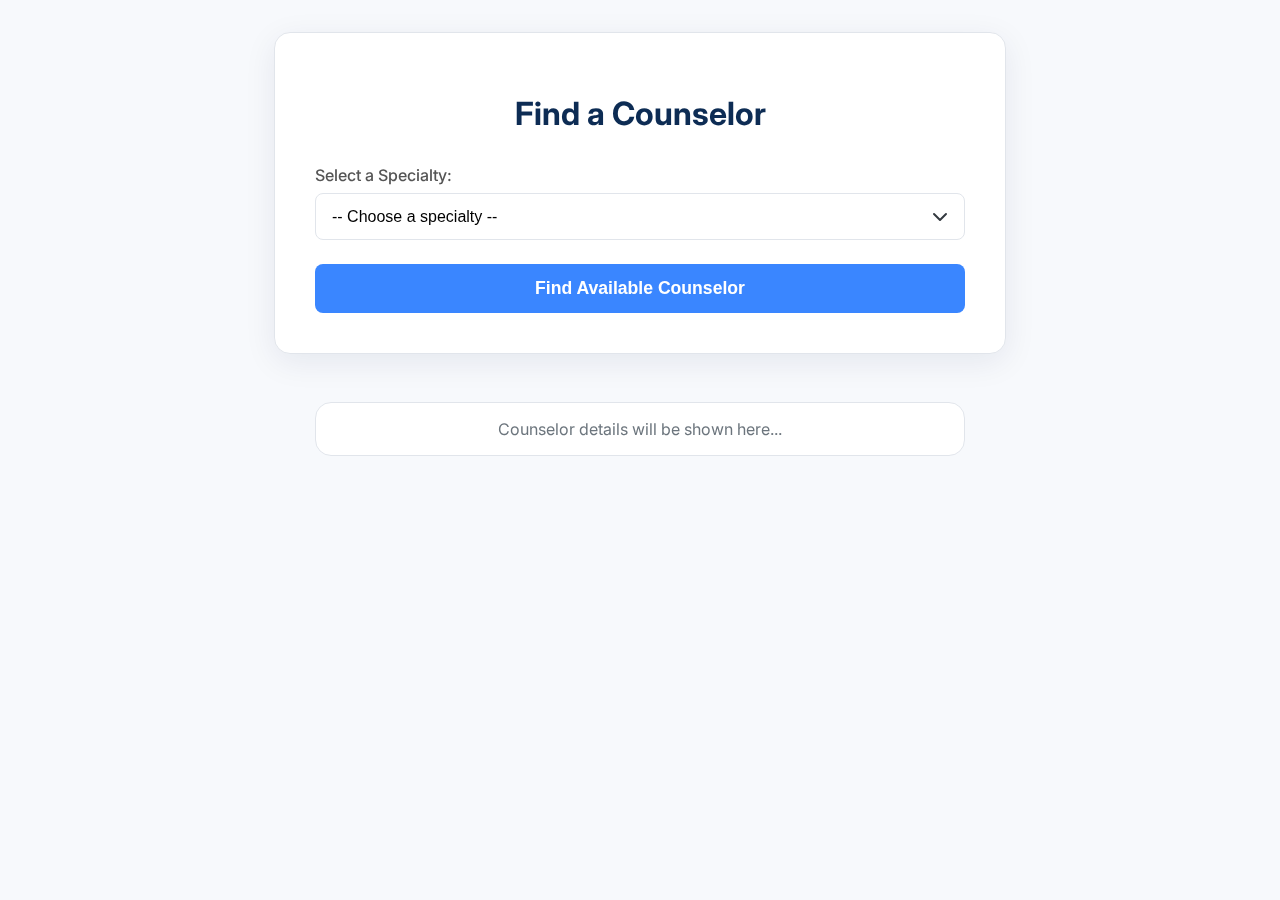
<file: CBPage.html>
<!DOCTYPE html>
<html lang="en">
<head>
    <meta charset="UTF-8">
    <meta name="viewport" content="width=device-width, initial-scale=1.0">
    <title>Counselor API Test</title>
    <link rel="preconnect" href="https://fonts.googleapis.com">
    <link rel="preconnect" href="https://fonts.gstatic.com" crossorigin>
    <link href="https://fonts.googleapis.com/css2?family=Inter:wght@400;500;600;700&display=swap" rel="stylesheet">
    <style>
        :root {
            --primary-blue: #3a86ff;
            --dark-blue: #0d2c54;
            --accent-teal: #00a896;
            --light-gray: #f7f9fc;
            --text-color: #333;
            --border-color: #e1e5eb;
            --card-bg: #ffffff;
        }

        body {
            font-family: 'Inter', -apple-system, BlinkMacSystemFont, "Segoe UI", Roboto, sans-serif;
            background-color: var(--light-gray);
            color: var(--text-color);
            margin: 0;
            padding: 2rem;
            position: relative; 
        }

        body::before {
            content: '';
            position: fixed;
            top: 0;
            left: 0;
            width: 100%;
            height: 100%;
            background-image: url('https://images.unsplash.com/photo-1579684385127-1ef15d508118?q=80&w=2070&auto=format&fit=crop');
            background-size: cover;
            background-position: center;
            opacity: 0.18;
            z-index: -1;
        }

        .container {
            background-color: var(--card-bg);
            padding: 2.5rem;
            border-radius: 16px;
            box-shadow: 0 8px 32px rgba(0, 30, 80, 0.08);
            width: 90%;
            max-width: 650px;
            margin: auto;
            border: 1px solid var(--border-color);
        }

        h1 {
            text-align: center;
            color: var(--dark-blue);
            font-weight: 700;
            margin-bottom: 2rem;
        }

        .input-group {
            margin-bottom: 1.5rem;
        }

        label {
            display: block;
            margin-bottom: 0.5rem;
            font-weight: 500;
            color: #555;
        }

        select {
            width: 100%;
            padding: 0.85rem 1rem;
            border: 1px solid var(--border-color);
            border-radius: 8px;
            box-sizing: border-box;
            font-size: 1rem;
            background-color: white;
            transition: border-color 0.2s, box-shadow 0.2s;
            -webkit-appearance: none;
            -moz-appearance: none;
            appearance: none;
            background-image: url("data:image/svg+xml,%3csvg xmlns='http://www.w3.org/2000/svg' viewBox='0 0 16 16'%3e%3cpath fill='none' stroke='%23343a40' stroke-linecap='round' stroke-linejoin='round' stroke-width='2' d='M2 5l6 6 6-6'/%3e%3c/svg%3e");
            background-repeat: no-repeat;
            background-position: right 1rem center;
            background-size: 1em;
        }
        select:focus {
            outline: none;
            border-color: var(--primary-blue);
            box-shadow: 0 0 0 3px rgba(58, 134, 255, 0.2);
        }

        button.main-button {
            width: 100%;
            padding: 0.9rem;
            border: none;
            border-radius: 8px;
            background-color: var(--primary-blue);
            color: white;
            font-size: 1.1rem;
            font-weight: 600;
            cursor: pointer;
            transition: background-color 0.2s, transform 0.1s;
        }
        button.main-button:hover {
            background-color: #2c74e8;
        }
        button.main-button:active {
            transform: scale(0.99);
        }
        
        #results-container {
            margin: 2rem auto 0;
            width: 90%;
            max-width: 650px;
            display: grid;
            gap: 1.5rem;
        }

        .counselor-card {
            background-color: var(--card-bg);
            border: 1px solid var(--border-color);
            border-radius: 16px;
            padding: 1.5rem 2rem;
            box-shadow: 0 4px 16px rgba(0, 30, 80, 0.05);
            transition: transform 0.2s, box-shadow 0.2s;
        }
        .counselor-card:hover {
            transform: translateY(-5px);
            box-shadow: 0 8px 32px rgba(0, 30, 80, 0.1);
        }

        .counselor-card h3 {
            margin-top: 0;
            margin-bottom: 0.75rem;
            color: var(--dark-blue);
            font-size: 1.4rem;
        }

        .specialties {
            margin: 0.5rem 0 1.5rem;
            display: flex;
            flex-wrap: wrap;
            gap: 0.5rem;
        }
        .specialty-tag {
            background-color: #e0f7fa;
            color: #006978;
            padding: 0.3rem 0.8rem;
            border-radius: 20px;
            font-size: 0.8rem;
            font-weight: 500;
        }

        .availability-title {
            font-weight: 600;
            margin-top: 1.5rem;
            margin-bottom: 0.75rem;
            color: var(--dark-blue);
            border-top: 1px solid var(--border-color);
            padding-top: 1.5rem;
        }

        .time-slot {
            background-color: #f8f9fa;
            border: 1px solid var(--border-color);
            padding: 0.75rem 1rem;
            border-radius: 8px;
            margin-bottom: 0.5rem;
            display: flex;
            justify-content: space-between;
            align-items: center;
        }

        .book-button {
            background-color: var(--accent-teal);
            color: white;
            border: none;
            padding: 0.5rem 1rem;
            border-radius: 6px;
            cursor: pointer;
            font-size: 0.9rem;
            font-weight: 500;
            transition: background-color 0.2s;
        }
        .book-button:hover {
            background-color: #008f82;
        }

        .status-message {
            text-align: center;
            color: #6c757d;
            padding: 1rem;
            background-color: var(--card-bg);
            border-radius: 16px;
            border: 1px solid var(--border-color);
        }
    </style>
</head>
<body>

    <div class="container">
        <h1>Find a Counselor</h1>
        <div class="input-group">
            <label for="specialty">Select a Specialty:</label>
            <select id="specialty">
                <option value="" disabled selected>-- Choose a specialty --</option>
                <option value="Academic Stress">Academic Stress</option>
                <option value="ADHD">ADHD</option>
                <option value="Anger Management">Anger Management</option>
                <option value="Anxiety">Anxiety</option>
                <option value="Career Counseling">Career Counseling</option>
                <option value="Depression">Depression</option>
                <option value="Eating Concern">Eating Concern</option>
                <option value="Family Conflict">Family Conflict</option>
                <option value="Grief">Grief</option>
                <option value="Life Transitions">Life Transitions</option>
                <option value="Loss Issues">Loss Issues</option>
                <option value="OCD">OCD</option>
                <option value="Phobias">Phobias</option>
                <option value="PTSD">PTSD</option>
                <option value="Relationship Issues">Relationship Issues</option>
                <option value="Self Esteem">Self Esteem</option>
                <option value="Stress">Stress</option>
                <option value="Substance Use">Substance Use</option>
                <option value="Trauma">Trauma</option>
            </select>
        </div>
        <button class="main-button" onclick="findCounselor()">Find Available Counselor</button>
    </div>

    <div id="results-container">
        <p class="status-message">Counselor details will be shown here...</p>
    </div>

    <script>
        async function findCounselor() {
            const specialty = document.getElementById('specialty').value;
            const resultsContainer = document.getElementById('results-container');
            
            if (!specialty) {
                resultsContainer.innerHTML = '<p class="status-message">Please select a specialty from the list.</p>';
                return;
            }

            resultsContainer.innerHTML = '<p class="status-message">Searching...</p>';

            try {
                const response = await fetch('http://127.0.0.1:8000/api/find-counselor', {
                    method: 'POST',
                    headers: { 'Content-Type': 'application/json' },
                    body: JSON.stringify({ specialty: specialty })
                });

                const data = await response.json();
                resultsContainer.innerHTML = ''; 

                if (!response.ok) {
                    resultsContainer.innerHTML = `<p class="status-message">Error: ${data.detail || 'Something went wrong'}</p>`;
                } else {
                    if (data.counselors && data.counselors.length > 0) {
                        data.counselors.forEach(counselor => {
                            const card = createCounselorCard(counselor);
                            resultsContainer.appendChild(card);
                        });
                    } else {
                         resultsContainer.innerHTML = '<p class="status-message">No available counselors found for that specialty.</p>';
                    }
                }

            } catch (error) {
                console.error('Fetch error:', error);
                resultsContainer.innerHTML = '<p class="status-message">Failed to connect to the backend. Is it running on http://127.0.0.1:8000?</p>';
            }
        }

        function createCounselorCard(counselor) {
            const card = document.createElement('div');
            card.className = 'counselor-card';

            let specialtiesHTML = counselor.specialties.map(s => `<span class="specialty-tag">${s}</span>`).join('');

            let availabilityHTML = counselor.availability
                .filter(slot => slot.status === 'available')
                .map(slot => {
                    const date = new Date(slot.start_time);
                    const formattedTime = date.toLocaleString('en-US', {
                         weekday: 'long', hour: 'numeric', minute: 'numeric', hour12: true 
                    });
                    return `
                        <div class="time-slot">
                            <span>${formattedTime}</span>
                            <button class="book-button" onclick="alert('Booking functionality not yet implemented.')">Book Now</button>
                        </div>
                    `;
                }).join('');

            card.innerHTML = `
                <h3>${counselor.name}</h3>
                <div class="specialties">${specialtiesHTML}</div>
                <div class="availability-title">Available Slots:</div>
                <div>${availabilityHTML || '<p>No available slots found.</p>'}</div>
            `;
            return card;
        }

    </script>

</body>
</html>
</file>
